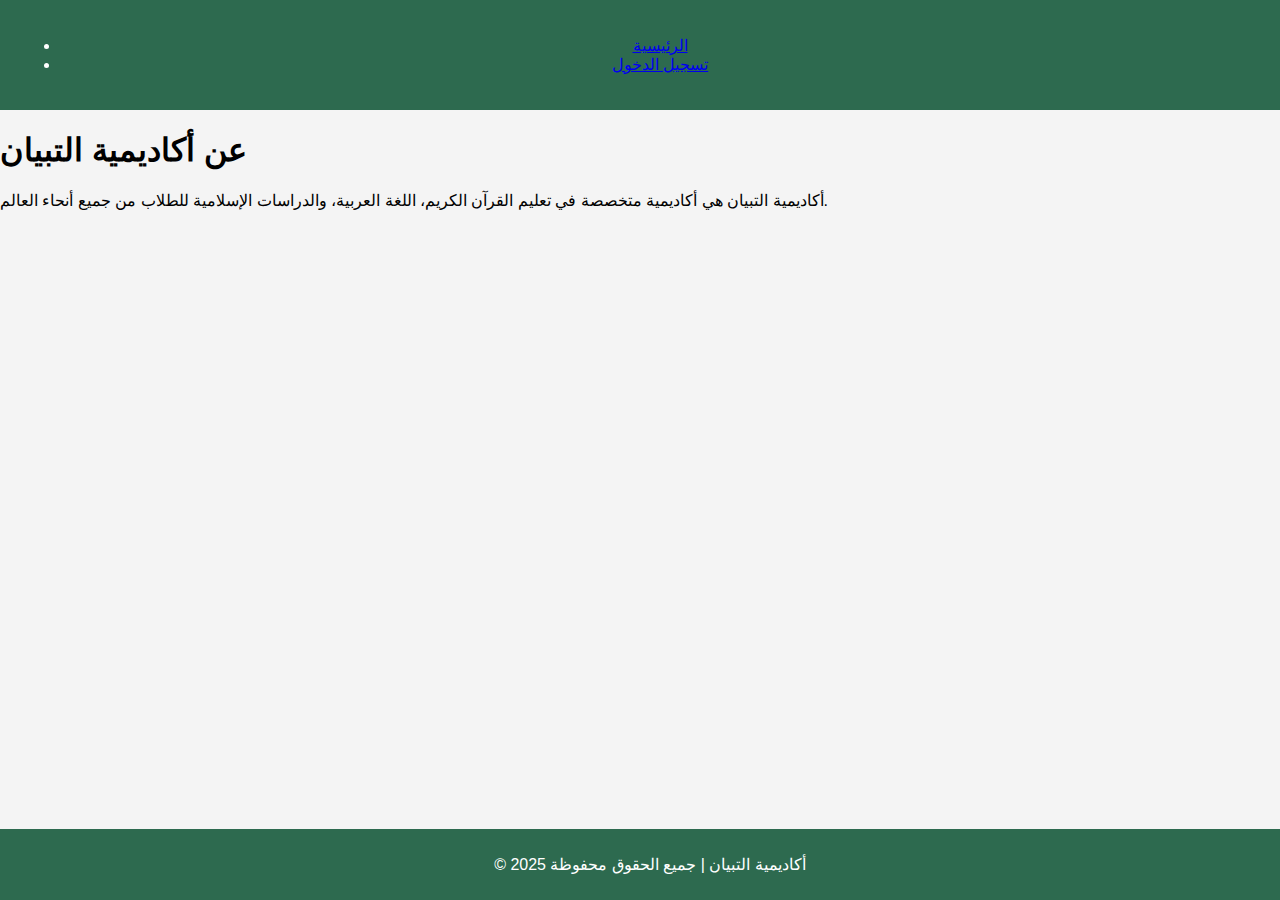
<file: about.html>
<!DOCTYPE html>
<html lang="ar">
<head>
  <meta charset="UTF-8">
  <meta name="viewport" content="width=device-width, initial-scale=1.0">
  <link rel="stylesheet" href="css/styles.css">
  <title>عن الأكاديمية</title>
</head>
<body>
  <header>
    <nav>
      <ul>
        <li><a href="index.html">الرئيسية</a></li>
        <li><a href="login.html">تسجيل الدخول</a></li>
      </ul>
    </nav>
  </header>
  
  <main>
    <h1>عن أكاديمية التبيان</h1>
    <p>أكاديمية التبيان هي أكاديمية متخصصة في تعليم القرآن الكريم، اللغة العربية، والدراسات الإسلامية للطلاب من جميع أنحاء العالم.</p>
  </main>

  <footer>
    <p>&copy; 2025 أكاديمية التبيان | جميع الحقوق محفوظة</p>
  </footer>
</body>
</html>
</file>
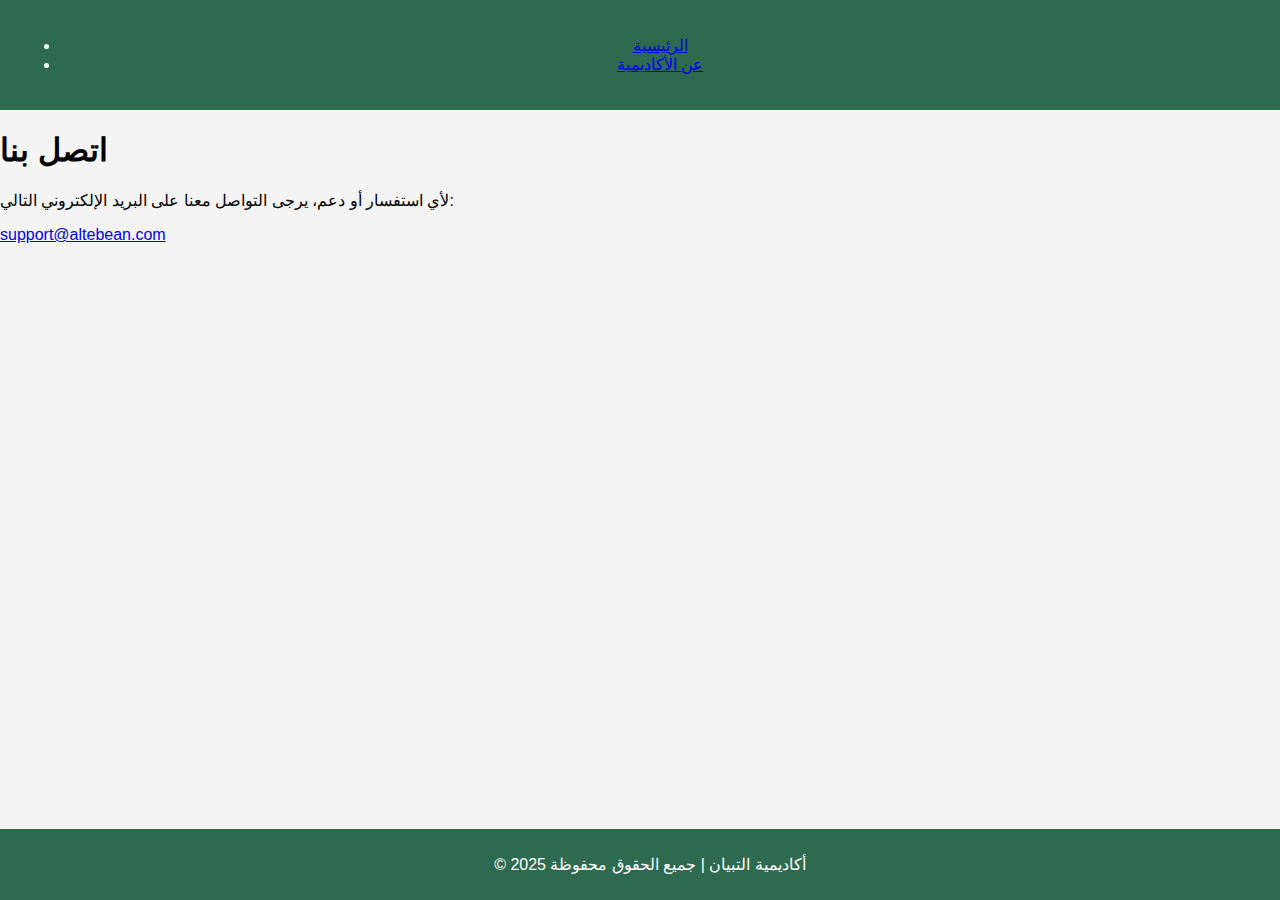
<file: contact.html>
<!DOCTYPE html>
<html lang="ar">
<head>
  <meta charset="UTF-8">
  <meta name="viewport" content="width=device-width, initial-scale=1.0">
  <link rel="stylesheet" href="css/styles.css">
  <title>اتصل بنا</title>
</head>
<body>
  <header>
    <nav>
      <ul>
        <li><a href="index.html">الرئيسية</a></li>
        <li><a href="about.html">عن الأكاديمية</a></li>
      </ul>
    </nav>
  </header>
  
  <main>
    <h1>اتصل بنا</h1>
    <p>لأي استفسار أو دعم، يرجى التواصل معنا على البريد الإلكتروني التالي:</p>
    <p><a href="mailto:support@altebean.com">support@altebean.com</a></p>
  </main>

  <footer>
    <p>&copy; 2025 أكاديمية التبيان | جميع الحقوق محفوظة</p>
  </footer>
</body>
</html>
</file>
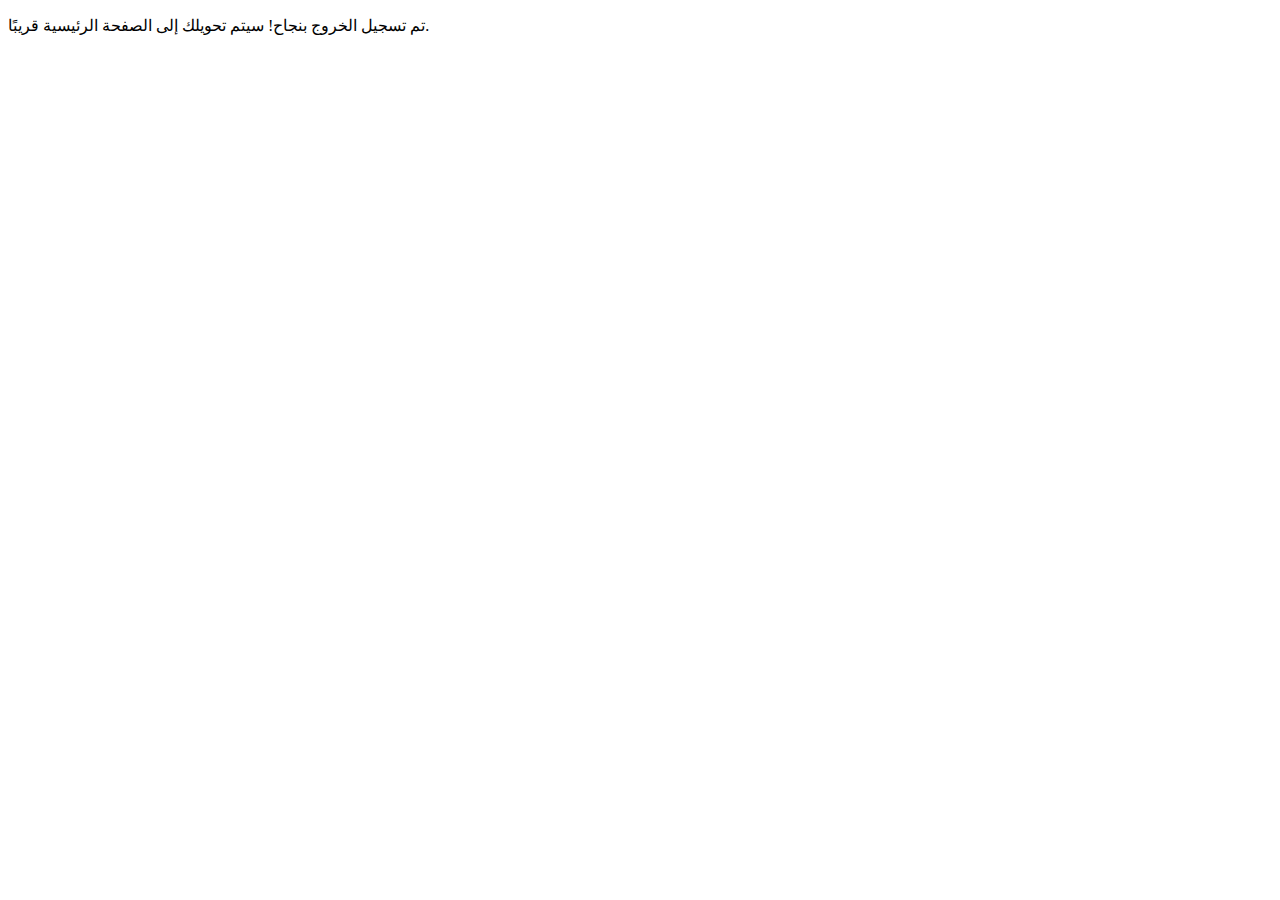
<file: logout.html>
<!DOCTYPE html>
<html lang="ar">
<head>
    <meta charset="UTF-8">
    <meta name="viewport" content="width=device-width, initial-scale=1.0">
    <title>تسجيل الخروج</title>
</head>
<body>
    <p>تم تسجيل الخروج بنجاح! سيتم تحويلك إلى الصفحة الرئيسية قريبًا.</p>
    <script type="module">
        setTimeout(() => {
            window.location.href = "index.html";
        }, 2000);
    </script>
</body>
</html>
</file>
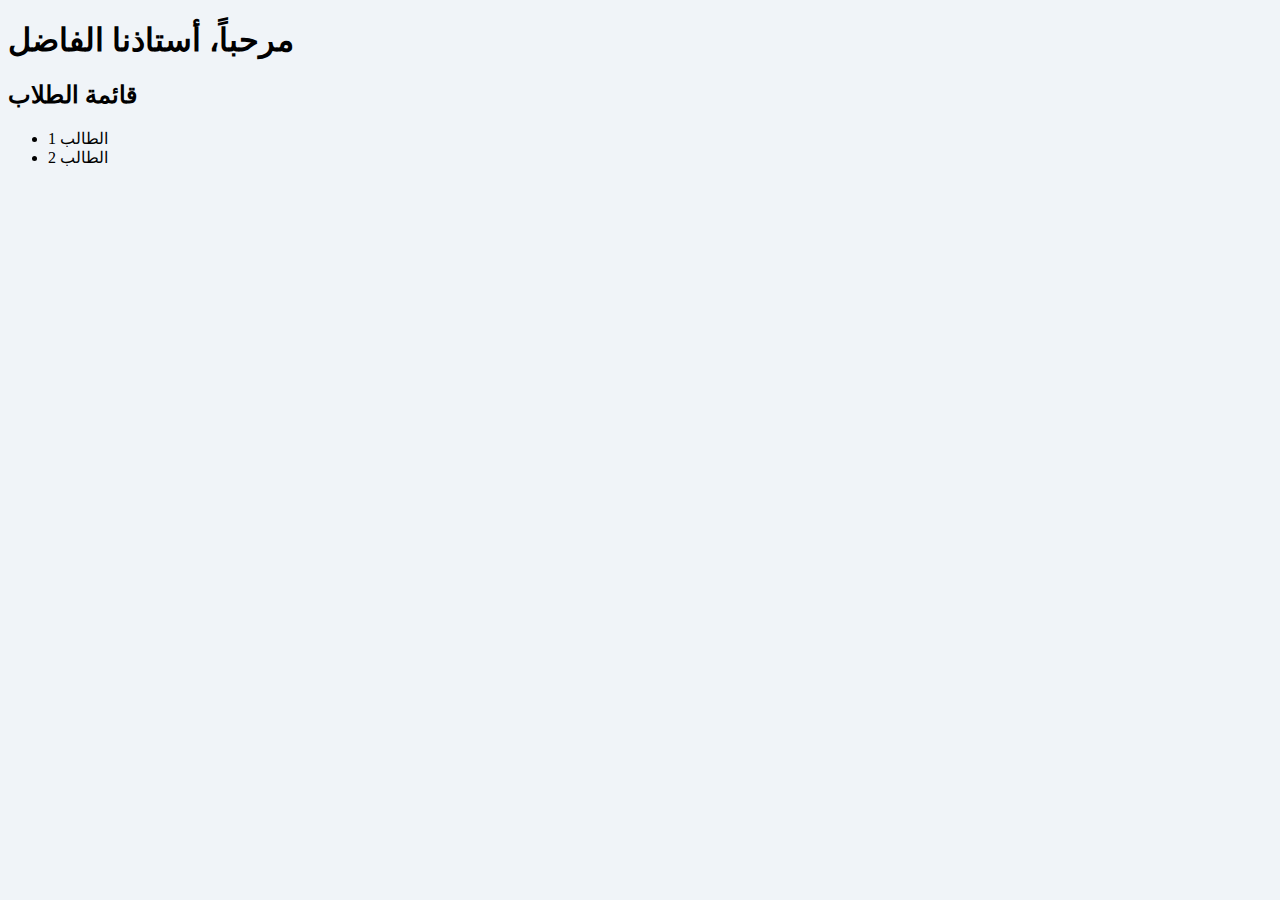
<file: teacher.html>
<!DOCTYPE html>
<html lang="ar">
<head>
    <meta charset="UTF-8">
    <meta name="viewport" content="width=device-width, initial-scale=1.0">
    <title>لوحة تحكم المعلم</title>
    <style>
        body { background-color: #f0f4f8; }
    </style>
</head>
<body>
    <header>
        <h1>مرحباً، أستاذنا الفاضل</h1>
    </header>

    <div>
        <h2>قائمة الطلاب</h2>
        <ul>
            <li>الطالب 1</li>
            <li>الطالب 2</li>
        </ul>
    </div>

    <script>
        // إضافة وظائف إضافية أو تحديث البيانات من Firebase
    </script>
</body>
</html>
</file>
<file: css/styles.css>
body {
    font-family: 'Arial', sans-serif;
    background-color: #f4f4f4;
    margin: 0;
    padding: 0;
}

header {
    background-color: #2d6a4f;
    color: white;
    text-align: center;
    padding: 20px;
}

header h1 {
    font-size: 36px;
}

header p {
    font-size: 18px;
}

.actions a {
    color: #f4f4f4;
    margin: 10px;
    text-decoration: none;
    padding: 10px;
    background-color: #55a630;
    border-radius: 5px;
}

.actions a:hover {
    background-color: #3a7a2d;
}

footer {
    background-color: #2d6a4f;
    color: white;
    text-align: center;
    padding: 10px;
    position: fixed;
    width: 100%;
    bottom: 0;
}

form {
    display: flex;
    flex-direction: column;
    padding: 20px;
    background-color: white;
    box-shadow: 0 0 10px rgba(0, 0, 0, 0.1);
    margin: 20px;
}

form input {
    padding: 10px;
    margin-bottom: 10px;
    border: 1px solid #ddd;
    border-radius: 5px;
}

form button {
    background-color: #55a630;
    color: white;
    padding: 10px;
    border: none;
    border-radius: 5px;
    cursor: pointer;
}

form button:hover {
    background-color: #3a7a2d;
}
</file>
